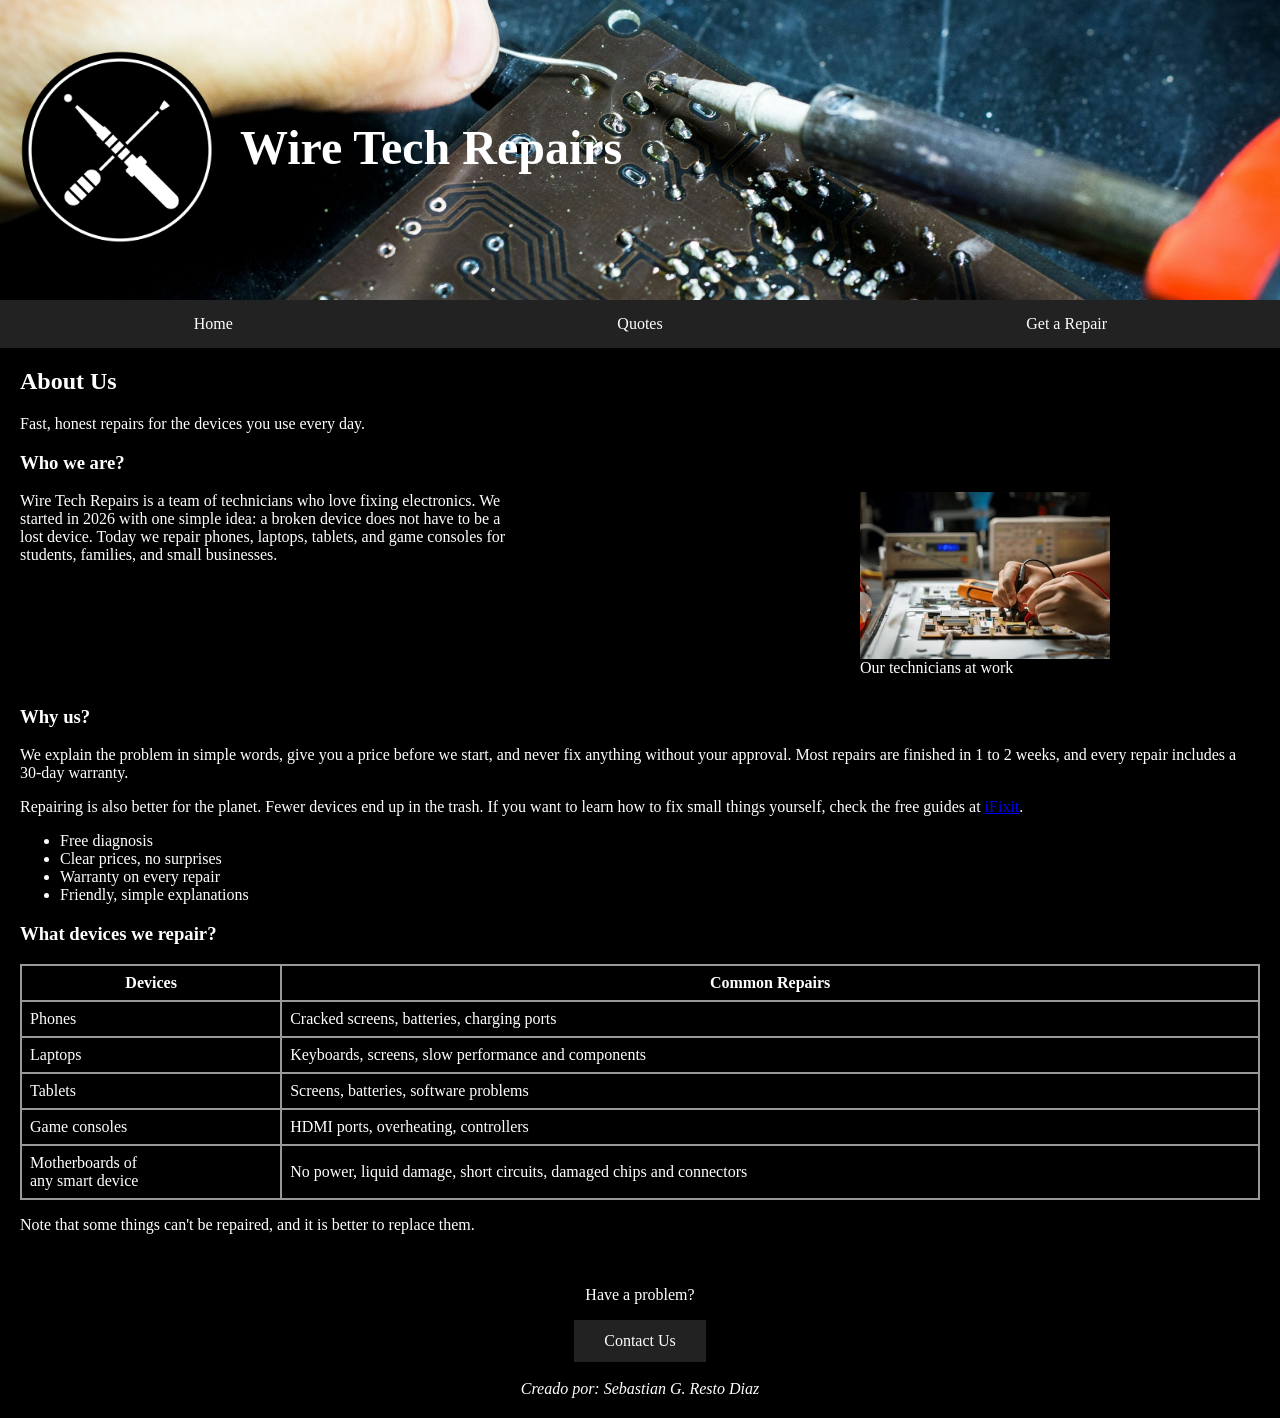
<file: index.html>
<!DOCTYPE html>

<!--wiretechrepairs.com-->

<html lang="en">
<head>
    <meta name="description" content="Fast, honest repairs for phones, laptops, tablets, game consoles, and other things"><!--Descripcion de la pagina-->
    <meta charset="UTF-8">
    <meta name="viewport" content="width=device-width, initial-scale=1.0">
    <title>Wire Tech Repairs</title>
    <link rel="stylesheet" href="SiteStyle/global.css"><!--Estilo de la pagina-->
</head>


<body><!--Contenido de la pagina-->

    <header>

        <!--Banner, logo y nombre -->
        <div id="encabezado">
            <div id="banner">
                <img src="SiteImage/bannert2.jpg" alt="banner">
            </div>

            <div id="logo">
                <img src="SiteImage/logo.png" alt="logo">
            </div>

            <h1>Wire Tech Repairs</h1>
        </div>

        <nav><!--Barra de navegacion-->
            <a href="index.html">Home</a>
            <a href="quotes.html">Quotes</a>
            <a href="repair.html">Get a Repair</a>
        </nav>

    </header>

    <main> <!--Contenido principal-->

        <article>
            <h2>About Us</h2>
            <p>Fast, honest repairs for the devices you use every day.</p>

            <section class="questions">
                <h3>Who we are?</h3>
                <figure>
                    <img src="SiteImage/work.png" alt="technicians working" id="imgtec">
                    <figcaption>Our technicians at work</figcaption>
                </figure>

                <p>Wire Tech Repairs is a team of technicians who love fixing electronics. We<br> started in 2026 with one simple idea: a broken device does not have to be a<br> lost device. Today we repair phones, laptops, tablets, and game consoles for<br> students, families, and small businesses.</p>
            </section>

            <section class="questions">
                <h3>Why us?</h3>
                <p>We explain the problem in simple words, give you a price before we start, and never fix anything without your approval. Most repairs are finished in 1 to 2 weeks, and every repair includes a 30-day warranty.</p>
                <p>Repairing is also better for the planet. Fewer devices end up in the trash. If you want to learn how to fix small things yourself, check the free guides at <a href="https://www.ifixit.com" target="_blank" rel="noopener noreferrer">iFixit</a>.</p>
                <ul>
                    <li>Free diagnosis</li>
                    <li>Clear prices, no surprises</li>
                    <li>Warranty on every repair</li>
                    <li>Friendly, simple explanations</li>
                </ul>
            </section>

            <section class="questions">
                <h3>What devices we repair?</h3>
                <table>
                    <thead>
                        <tr>
                            <th>Devices</th>
                            <th>Common Repairs</th>
                        </tr>
                    </thead>
                    <tbody>
                        <tr>
                            <td>Phones</td>
                            <td>Cracked screens, batteries, charging ports</td>
                        </tr>
                        <tr>
                            <td>Laptops</td>
                            <td>Keyboards, screens, slow performance and components</td>
                        </tr>
                        <tr>
                            <td>Tablets</td>
                            <td>Screens, batteries, software problems</td>
                        </tr>
                        <tr>
                            <td>Game consoles</td>
                            <td>HDMI ports, overheating, controllers</td>
                        </tr>
                        <tr>
                            <td>Motherboards of<br> any smart device</td>
                            <td>No power, liquid damage, short circuits, damaged chips and connectors</td>
                        </tr>
                    </tbody>
                </table>
                <p>Note that some things can't be repaired, and it is better to replace them.</p>
            </section>
        </article>

    </main>

    <footer> <!--Pie de la pagina-->
        <p>Have a problem?</p>
        <div class="contactbutton">
            <a href="contact.html">Contact Us</a>
        </div>
        <br>
        <i>Creado por: Sebastian G. Resto Diaz</i>
    </footer>

</body>

</html>
</file>
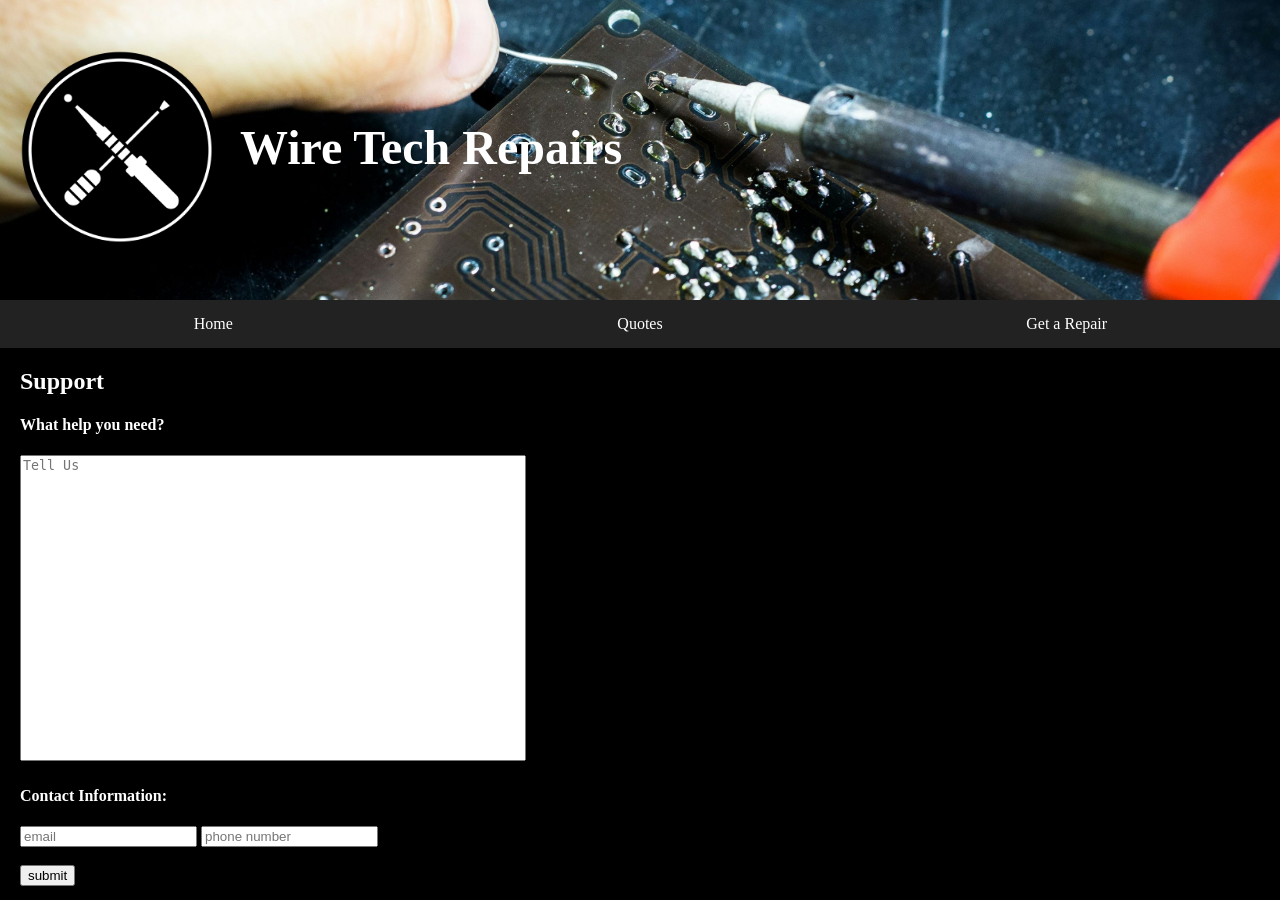
<file: contact.html>
<!DOCTYPE html>

<html lang="en">
<head>
    <meta charset="UTF-8">
    <meta name="viewport" content="width=device-width, initial-scale=1.0">
    <title>Wire Tech Repairs</title>
    <link rel="stylesheet" href="SiteStyle/global.css"><!--Estilo de la pagina-->
</head>


<body><!--Contenido de la pagina-->

    <header>

        <!--Banner, logo y nombre-->
        <div id="encabezado">
            <div id="banner">
                <img src="SiteImage/bannert2.jpg" alt="banner">
            </div>

            <div id="logo">
                <img src="SiteImage/logo.png" alt="logo">
            </div>

            <h1>Wire Tech Repairs</h1>
        </div>

        <nav><!--Barra de navegacion-->
            <a href="index.html">Home</a>
            <a href="quotes.html">Quotes</a>
            <a href="repair.html">Get a Repair</a>
        </nav>

    </header>

    <main>
        <form action="form.php" method="post">
            <h2>Support</h2>

            <h4>What help you need?</h4>
            <textarea name="txtwhath" id="txtwhath" placeholder="Tell Us" required></textarea>
            <h4>Contact Information:</h4>
            <input type="email" name="email" class="textinputs" placeholder="email" required>
            <input type="number" name="phonenumber" class="textinputs" placeholder="phone number" required>
            <br>
            <br>
            <input type="submit" name="submit" value="submit" id="buttons">
        </form>
    </main>

</body>

</html>

<form action="" method="get"></form>
</file>
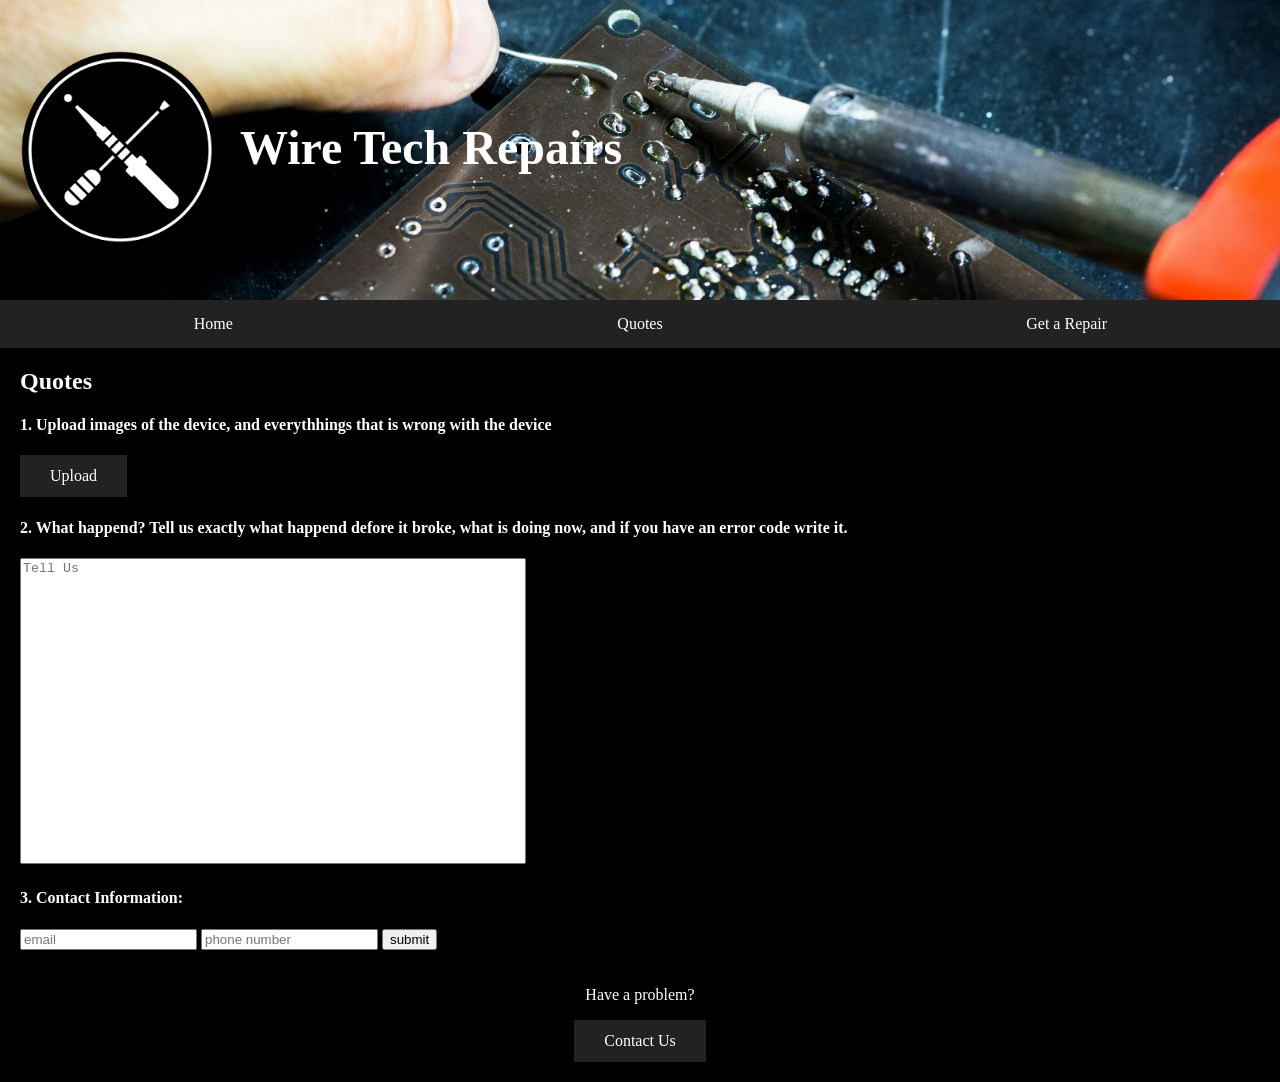
<file: quotes.html>
<!DOCTYPE html>

<html lang="en">
<head>
    <meta charset="UTF-8">
    <meta name="viewport" content="width=device-width, initial-scale=1.0">
    <title>Wire Tech Repairs</title>
    <link rel="stylesheet" href="SiteStyle/global.css"><!--Estilo de la pagina-->
</head>


<body><!--Contenido de la pagina-->

    <header>

        <!--Banner, logo y nombre-->
        <div id="encabezado">
            <div id="banner">
                <img src="SiteImage/bannert2.jpg" alt="banner">
            </div>

            <div id="logo">
                <img src="SiteImage/logo.png" alt="logo">
            </div>

            <h1>Wire Tech Repairs</h1>
        </div>

        <nav><!--Barra de navegacion-->
            <a href="index.html">Home</a>
            <a href="quotes.html">Quotes</a>
            <a href="repair.html">Get a Repair</a>
        </nav>

    </header>

    <main>
        <form action="form.php" method="post">
            <h2>Quotes</h2>

            <h4>1. Upload images of the device, and everythhings that is wrong with the device</h4>
            <a href="" class="buttons" aria-required="true">Upload</a>
            <h4>2. What happend? Tell us exactly what happend defore it broke, what is doing now, and if you have an error code write it.</h4>
            <textarea name="txtwhath" id="txtwhath" placeholder="Tell Us" required></textarea>
            
            <h4>3. Contact Information:</h4>
            <input type="email" name="email" class="textinputs" placeholder="email" required>
            <input type="number" name="phonenumber" class="textinputs" placeholder="phone number" required>
            <input type="submit" name="submit" value="submit" id="buttons">
        </form>
    </main>

    <footer>
        <p>Have a problem?</p>
        <div class="contactbutton">
        <a href="contact.html">Contact Us</a>
        </div>
    </footer>
    
</body>

</html>
</file>
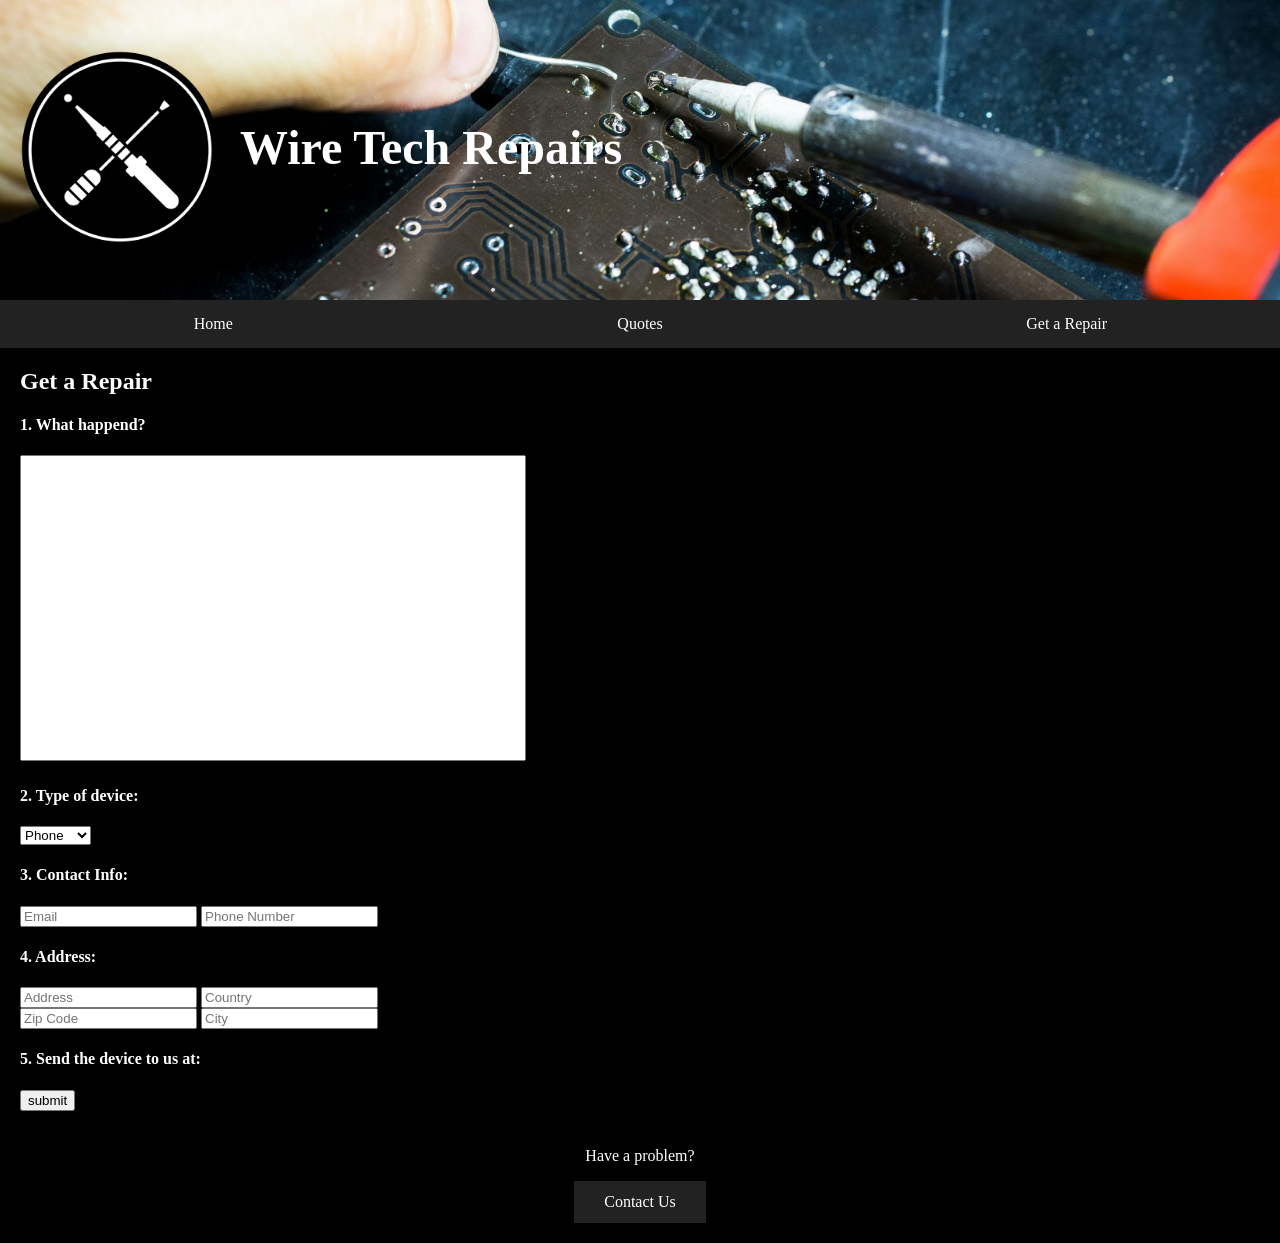
<file: repair.html>
<!DOCTYPE html>

<html lang="en">
<head>
    <meta charset="UTF-8">
    <meta name="viewport" content="width=device-width, initial-scale=1.0">
    <title>Wire Tech Repairs</title>
    <link rel="stylesheet" href="SiteStyle/global.css"><!--Estilo de la pagina-->
</head>


<body><!--Contenido de la pagina-->

    <header>

        <!--Banner, logo y nombre-->
        <div id="encabezado">
            <div id="banner">
                <img src="SiteImage/bannert2.jpg" alt="banner">
            </div>

            <div id="logo">
                <img src="SiteImage/logo.png" alt="logo">
            </div>

            <h1>Wire Tech Repairs</h1>
        </div>

        <nav><!--Barra de navegacion-->
            <a href="index.html">Home</a>
            <a href="quotes.html">Quotes</a>
            <a href="repair.html">Get a Repair</a>
        </nav>

    </header>

    <main>
        <form action="form.php" method="post">
            <h2>Get a Repair</h2>

            <h4>1. What happend?</h4>
            <textarea name="txtwhath" id="txtwhath"></textarea>
            <h4>2. Type of device:</h4>
            <select name="tdevice" id="tdevice">
                <option value="phone">Phone</option>
                <option value="console">Console</option>
                <option value="laptop">Laptop</option>
                <option value="desktop">Desktop</option>
                <option value="other">Other</option>
            </select>
            <h4>3. Contact Info:</h4>
            <input type="email" name="email" class="textinputs" placeholder="Email" required>
            <input type="number" name="phonenumber" class="textinputs" placeholder="Phone Number" required>
            <h4>4. Address:</h4>
            <input type="text" name="address" class="textinputs" placeholder="Address" required>
            <input type="text" name="country" class="textinputs" placeholder="Country"  required>
            <br>
            <input type="text" name="zip" class="textinputs" placeholder="Zip Code" required>
            <input type="text" name="city" class="textinputs" placeholder="City" required>
            <h4>5. Send the device to us at:<br></h4>

            <input type="submit" name="submit" value="submit" id="buttons">
        </form>
    </main>

    <footer>
        <p>Have a problem?</p>
        <div class="contactbutton">
        <a href="contact.html">Contact Us</a>
        </div>
    </footer>
    
</body>

</html>
</file>
<file: SiteStyle/global.css>
html{
    background-color: black;
    color: white;
}

body {
    margin: 0;
}

/* ---------- Encabezado: banner + logo + nombre ---------- */
#encabezado {
    position: relative;      /* referencia para logo y h1 */
}

#banner img {
    display: block;          /* quita el espacio extra debajo de la imagen */
    width: 100%;
    height: 300px;
    object-fit: cover;       /* evita deformar el banner */
}

#logo img {
    position: absolute;
    top: 50px;               /* (300 - 200) / 2 = centrado vertical */
    left: 20px;
    width: 200px;
    height: auto;
}

#encabezado h1 {
    position: absolute;
    top: 120px;              /* ajusta unos px si lo quieres mas arriba/abajo */
    left: 240px;             /* 20 + 200 del logo + 20 de separacion */
    margin: 0;
    color: white;
    font-size: 48px;
}

/* ---------- Barra de navegacion ---------- */
nav {
    display: flex;
}

nav a {
    flex: 1;                 /* los 3 enlaces se reparten todo el ancho */
    text-align: center;
    padding: 15px 0;
    background-color: #222;
    color: white;
    text-decoration: none;
}

nav a:hover {
    background-color: #555;
}

/* ---------- Contenido principal ---------- */
main {
    padding: 0 20px;
}

section.questions::after {  /* evita que el float de la imagen se salga de la seccion */
    content: "";
    display: block;
    clear: both;
}

#imgtec {
    float: right;
    width: 250px;
    height: auto;
}

figure {
    float: right;
    margin: 0 20px 10px 0;
    margin-right: 150px;
}

figure + p {
    overflow: hidden;
    max-width: 600px;
}

table {
    border-collapse: collapse;
    width: 100%;
}

th, td {
    border: 2px solid #999;
    padding: 8px;
}

/* ---------- Pie de pagina ---------- */
footer {
    text-align: center;
    padding: 20px;
}

.contactbutton a {
    display: inline-block;
    padding: 12px 30px;
    background-color: #222;
    color: white;
    text-decoration: none;
}

#txtwhath{
    width: 500px;
    height: 300px;
}

.buttons {
    display: inline-block;
    padding: 12px 30px;
    background-color: #222;
    color: white;
    text-decoration: none;
}

.steps{
    padding: 10px;
}

textarea{
    resize: none;
}
</file>
